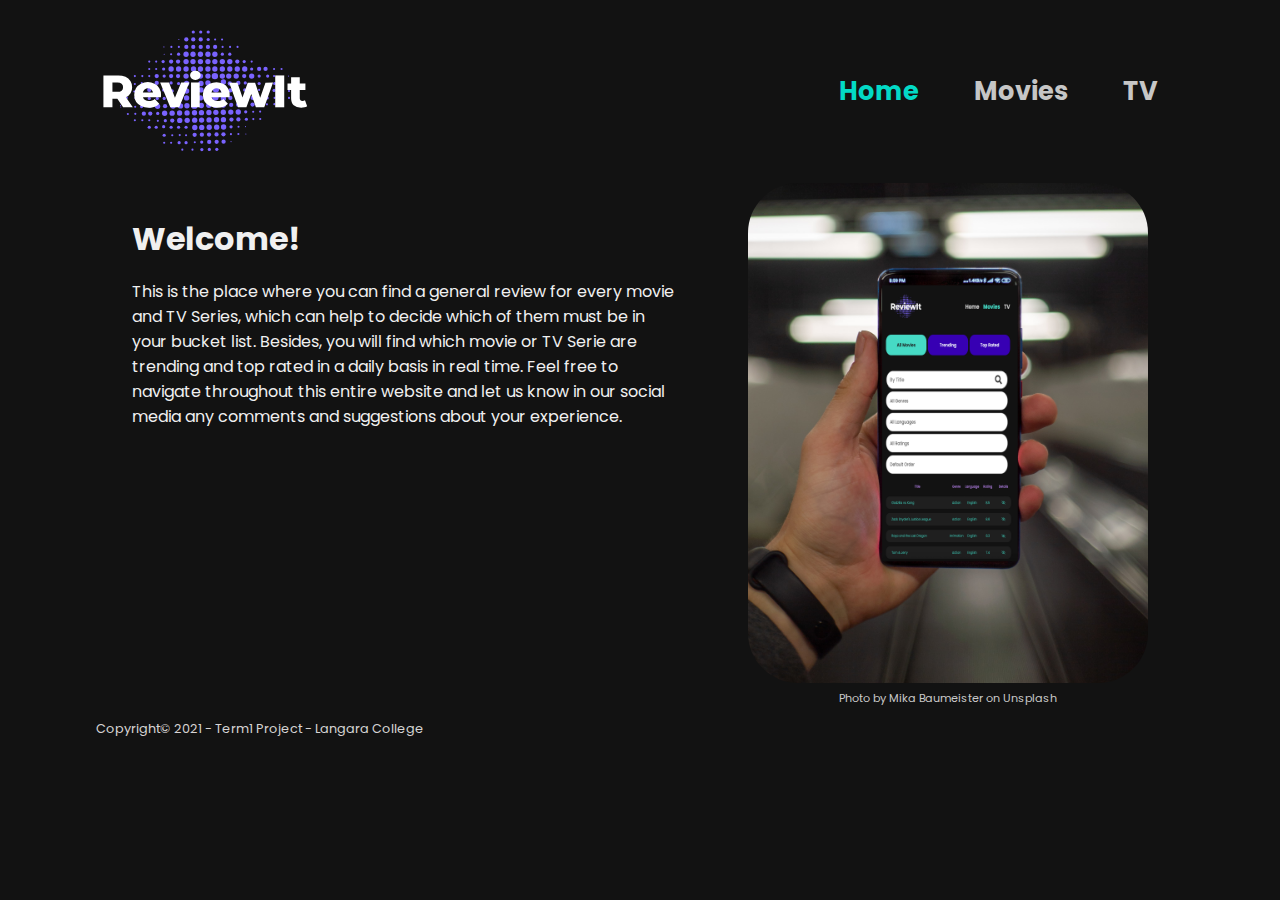
<file: index.html>
<!DOCTYPE html>
<html lang="en">
	<head>
		<meta charset="UTF-8" />
		<meta http-equiv="X-UA-Compatible" content="IE=edge" />
		<meta name="viewport" content="width=device-width, initial-scale=1.0" />
		<title>Jose Arteaga&copy; - Term Project</title>
		<link rel="stylesheet" href="css/styles.css" />
	</head>
	<body>
		<header>
			<img src="img/logo.svg" alt="Logo" class="logo" />
			<nav>
				<a href="./index.html" class="navItem selected">Home</a>
				<a href="./pages/movie.html" class="navItem">Movies</a>
				<a href="./pages/tv.html" class="navItem">TV</a>
			</nav>
		</header>
		<main>
			<div class="homeContainer">
				<div class="leftContainer">
					<h1>Welcome!</h1>
					<p>
						This is the place where you can find a general review for every
						movie and TV Series, which can help to decide which of them must be
						in your bucket list. Besides, you will find which movie or TV Serie
						are trending and top rated in a daily basis in real time. Feel free
						to navigate throughout this entire website and let us know in our
						social media any comments and suggestions about your experience.
					</p>
				</div>
				<div class="rightContainer">
					<!-- https://unsplash.com/@mbaumi?utm_source=unsplash&utm_medium=referral&utm_content=creditCopyText -->
					<!-- https://unsplash.com/photos/4xChyRlbyWM -->
					<img src="./img/phone-screen.png" alt="Phone Screen" />
					<p>Photo by Mika Baumeister on Unsplash</p>
				</div>
			</div>
		</main>
		<footer>
			<p>Copyright&copy; 2021 - Term1 Project - Langara College</p>
		</footer>
	</body>
</html>
</file>
<file: css/styles.css>
/* *************************** */
/* Global Settings             */
/* *************************** */
@import url('https://fonts.googleapis.com/css2?family=Poppins:ital,wght@0,300;0,400;0,500;0,600;0,700;0,800;0,900;1,600&display=swap');

* {
	box-sizing: border-box;
	margin: 0;
	padding: 0;
	font-family: 'Poppins', 'Segoe UI', Tahoma, Geneva, Verdana, sans-serif;
}

body {
	background-color: #121212;
	width: 85%;
	max-width: 1500px;
	margin: 1.5em auto;
}

/* *************************** */
/* Header Styling              */
/* *************************** */
header {
	display: flex;
	justify-content: space-between;
	align-items: center;
}

.logo {
	width: 218px;
	height: 135px;
}

header nav a {
	text-decoration: none;
	color: #c6c6c6;
	font-size: 1.6rem;
	margin: 0 1em;
	font-weight: 700;
}

header nav a:not(.selected):hover {
	color: #bb86f6;
}

header nav a.selected {
	color: #03dac6;
}

/* *************************** */
/* Home Styling                */
/* *************************** */
.homeContainer {
	margin-top: 1.5em;
	display: flex;
	justify-content: space-around;
	align-items: flex-start;
	color: #f0f0f0;
}

.leftContainer {
	width: 50%;
}

.leftContainer h1 {
	font-weight: 700;
	margin-bottom: 0.5em;
	margin-top: 1em;
}

.rightContainer img {
	width: 400px;
	height: 500px;
	border-radius: 50px;
}

.rightContainer p {
	font-size: 0.7rem;
	text-align: center;
	color: #c9c9c9;
}

/* *************************** */
/* Options Buttons Styling     */
/* *************************** */
.optionsContainer {
	display: flex;
	margin: 2.5em 0;
}

.optionsContainer .option {
	width: 210px;
	height: 55px;
	background-color: #3700b3;
	color: #ffffff;
	font-size: 0.9rem;
	font-weight: 600;
	display: flex;
	justify-content: center;
	align-items: center;
	border-radius: 18px;
	margin-right: 2.1em;
	cursor: pointer;
}

.optionsContainer .option.selected {
	background-color: #03dac6;
	color: #222121;
}

.optionsContainer .option:not(.selected):hover {
	background-color: #bb86f6;
	color: #222121;
}

/* *************************** */
/* Filter Container Styling    */
/* *************************** */
.filtersContainer {
	display: flex;
	align-items: flex-start;
	justify-content: flex-start;
	flex-wrap: wrap;
}

.searchBarContainer {
	position: relative;
}

.selectsContainer {
	display: flex;
	align-items: center;
	flex-wrap: wrap;
}

.searchBarContainer input {
	width: 350px;
	height: 50px;
	border-radius: 24px;
	font-size: 0.9rem;
	color: #000000ac;
	padding: 0 3em 0 0.8em;
	outline: none;
	margin-right: 0.5em;
}

.searchBarContainer .fa-search {
	font-size: 1.5rem;
	color: #333333;
	position: absolute;
	top: 13px;
	right: 20px;
	cursor: pointer;
}

.dropdown {
	width: 170px;
	height: 50px;
	padding-left: 1em;
	color: #000000ac;
	font-size: 0.8rem;
	border-radius: 24px;
	margin-right: 0.5em;
	outline: none;
	cursor: pointer;
	-webkit-appearance: none;
}

/* *************************** */
/* Data Table Styling          */
/* *************************** */

#tableContainer {
	margin-top: 1.2em;
	display: flex;
	justify-content: center;
}

#dataTable {
	width: 100%;
	border-spacing: 0 0.5em;
}

#dataTable thead th {
	color: #bb86f6;
	font-weight: 500;
	padding: 0 2em;
	font-size: 1rem;
}

#dataTable tbody tr {
	background-color: #202020;
	margin: 0.7em 0;
	border-top-left-radius: 13px;
	border-bottom-left-radius: 13px;
	border-top-right-radius: 13px;
	border-bottom-right-radius: 13px;
}

#dataTable tr {
	display: grid;
	grid-template-columns: 3fr repeat(4, 1fr);
}

#dataTable td {
	color: #03dac6;
	text-align: center;
	padding: 1em 0;
	font-weight: 300;
	display: flex;
	justify-content: center;
	align-items: center;
}

#dataTable td:nth-child(1) {
	justify-content: flex-start;
	padding-left: 2em;
	text-align: left;
}

#dataTable .far {
	color: #03dac6;
	cursor: pointer;
}

#dataTable .far.opened {
	color: #f0f0f0;
}

#dataTable .spanRow {
	display: grid;
	grid-column: 1 / 5;
	justify-content: left;
}

#dataTable .hideDetail {
	display: none;
}

#rowDetail {
	display: flex;
	justify-content: flex-start;
	align-items: flex-start;
	width: 100%;
	margin-left: 3em;
	padding-bottom: 1em;
}

#rowDetail .mediaImage {
	width: 190px;
	height: 260px;
	border-radius: 27px;
}

#rowDetail p {
	text-align: left;
	max-width: 75ch;
	color: white;
	font-size: 0.9rem;
	margin-left: 1.5em;
}

#columnDetail {
	display: flex;
	flex-direction: column;
	justify-content: flex-start;
	height: 260px;
}

#columnDetail p {
	margin-bottom: 1em;
}

#columnDetail .subHeading {
	font-weight: 600;
}

/* *************************** */
/* Footer Styling          */
/* *************************** */
footer {
	margin-top: 1em;
	color: #d7d4d4;
	font-size: 0.8rem;
}

/* ******************************************************* */
/*            Responsive Media Queries                     */
/* ******************************************************* */

@media only screen and (max-width: 1250px) {
	.filtersContainer {
		height: 130px;
	}
}

@media only screen and (max-width: 999px) {
	.rightContainer img {
		width: 300px;
		height: 420px;
	}

	#dataTable tr {
		grid-template-columns: 4fr repeat(4, 1fr);
	}
	#dataTable thead th {
		padding: 0 0.5em;
		font-size: 1rem;
	}
}

@media only screen and (max-width: 703px) {
	header nav a {
		font-size: 1.5rem;
		margin: 0 0.5em;
	}

	.homeContainer {
		margin-top: 1.5em;
		flex-direction: column;
		align-items: center;
	}

	.leftContainer {
		width: 95%;
	}

	.leftContainer h1 {
		text-align: center;
	}

	.rightContainer {
		display: flex;
		flex-direction: column;
		align-items: center;
	}

	.rightContainer img {
		margin-top: 0.5em;
		max-width: 500px;
		width: 95%;
		height: 450px;
	}

	#dataTable thead th {
		padding: 0 0.2em;
		font-size: 0.9rem;
	}
	#rowDetail p {
		font-size: 0.8rem;
	}
}

@media only screen and (max-width: 642px) {
	body {
		width: 90%;
	}

	.logo {
		width: 200px;
		height: 100px;
	}

	header nav a {
		font-size: 1.2rem;
		margin: 0 0.5em;
	}

	.filtersContainer {
		height: 170px;
	}

	.dropdown {
		width: 48.5%;
	}

	#dataTable thead th {
		font-size: 0.8rem;
	}

	#dataTable td {
		font-size: 0.8rem;
	}

	#rowDetail p {
		font-size: 0.65rem;
	}
}

@media only screen and (max-width: 500px) {
	.logo {
		width: 140px;
		height: 70px;
	}

	header nav a {
		font-size: 1rem;
		margin: 0 0.3em;
	}

	.optionsContainer {
		justify-content: flex-end;
		margin: 2.5em 0;
	}

	.optionsContainer .option {
		font-size: 0.8rem;
		margin-right: 0.4em;
		cursor: pointer;
	}

	.filtersContainer {
		flex-direction: column;
		align-items: flex-start;
		justify-content: space-between;
		flex-wrap: nowrap;
		height: 100%;
	}

	.dropdown {
		width: 97%;
		margin-top: 0.5em;
	}

	.searchBarContainer input {
		width: 100%;
	}

	.searchBarContainer {
		width: 97%;
	}

	#dataTable thead th {
		font-size: 0.6rem;
	}

	#dataTable td {
		font-size: 0.6rem;
	}

	footer {
		font-size: 0.5rem;
	}

	#rowDetail p {
		font-size: 0.6rem;
	}

	#columnDetail {
		height: 440px;
		padding-right: 1em;
	}

	#rowDetail .mediaImage {
		width: 150px;
		height: 240px;
		border-radius: 27px;
	}
}
</file>
